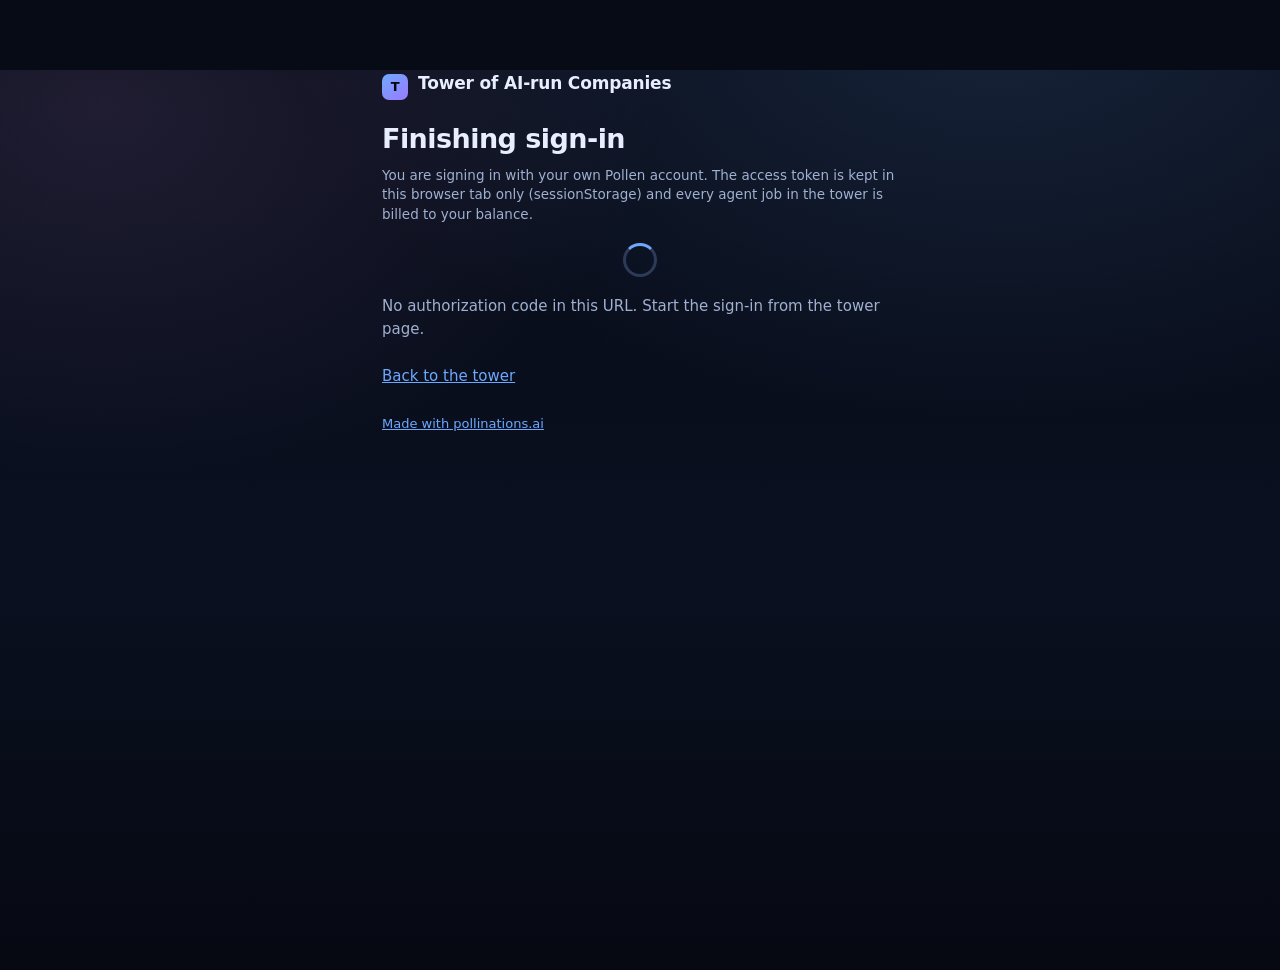
<file: callback/index.html>
<!DOCTYPE html>
<html lang="en">
<head>
<meta charset="utf-8" />
<meta name="viewport" content="width=device-width, initial-scale=1" />
<title>Signing in &middot; Tower of AI-run Companies</title>
<meta name="robots" content="noindex" />
<link rel="stylesheet" href="../assets/css/styles.css" />
<style>
  .callback-wrap { max-width: 560px; margin: 70px auto; padding: 0 22px; }
  .ok-box {
    border: 1px solid rgba(99, 210, 154, 0.5);
    background: rgba(99, 210, 154, 0.1);
    border-radius: 11px;
    padding: 12px 14px;
    color: #c6f2dc;
    font-size: 13.5px;
  }
  .spinner {
    width: 34px; height: 34px;
    border-radius: 50%;
    border: 3px solid rgba(148, 178, 255, 0.25);
    border-top-color: var(--accent);
    margin: 18px auto;
    animation: spin 0.9s linear infinite;
  }
  @keyframes spin { to { transform: rotate(360deg); } }
</style>
</head>
<body>
<div class="callback-wrap">
  <div class="brand" style="margin-bottom:20px">
    <span class="mark">T</span>
    <span>Tower of AI-run Companies</span>
  </div>
  <h1>Finishing sign-in</h1>
  <p class="lede">
    You are signing in with your own Pollen account. The access token is kept in this browser tab only
    (sessionStorage) and every agent job in the tower is billed to your balance.
  </p>
  <div class="spinner"></div>
  <p id="callback-status" class="muted">Exchanging the authorization code...</p>
  <p style="margin-top:24px">
    <a href="../index.html">Back to the tower</a>
  </p>
  <p class="faint" style="margin-top:26px">
    <a href="https://pollinations.ai/?ref=badge" target="_blank" rel="noopener noreferrer">Made with pollinations.ai</a>
  </p>
</div>
<script src="../assets/js/companies.js"></script>
<script src="../assets/js/callback.js"></script>
</body>
</html>
</file>
<file: assets/css/styles.css>
:root {
  --bg: #070b16;
  --bg-2: #0d1426;
  --panel: rgba(17, 25, 45, 0.78);
  --panel-solid: #101827;
  --line: rgba(148, 178, 255, 0.16);
  --line-strong: rgba(148, 178, 255, 0.34);
  --ink: #e8eeff;
  --ink-dim: #9fb0d0;
  --ink-faint: #6d7d9c;
  --accent: #6ea8fe;
  --accent-2: #f2b544;
  --ok: #63d29a;
  --warn: #ff8a65;
  --radius: 14px;
  --shadow: 0 24px 60px rgba(0, 0, 0, 0.55);
  /* Tower geometry lives in app.js (single source of truth); these are fallbacks. */
  --fw: 900px; /* floor width at the base */
  --fh: 66px;  /* floor height */
  --gap: 4px;  /* gap between floors */
  --stage-h: 620px;
  --ride: 0px;
}

* { box-sizing: border-box; }

html, body {
  margin: 0;
  padding: 0;
  background: var(--bg);
  color: var(--ink);
  font-family: "Inter", "Segoe UI", system-ui, -apple-system, "Helvetica Neue", sans-serif;
  font-size: 15px;
  line-height: 1.55;
  -webkit-font-smoothing: antialiased;
}

body {
  min-height: 100vh;
  background:
    radial-gradient(1200px 700px at 78% -8%, rgba(110, 168, 254, 0.16), transparent 60%),
    radial-gradient(900px 600px at 8% 4%, rgba(199, 146, 234, 0.13), transparent 62%),
    linear-gradient(180deg, #070b16 0%, #0a1020 55%, #060912 100%);
}

a { color: var(--accent); }

/* ---------------------------------------------------------------- header */
.topbar {
  position: sticky;
  top: 0;
  z-index: 60;
  display: flex;
  align-items: center;
  gap: 18px;
  flex-wrap: wrap;
  padding: 7px 22px;
  background: rgba(7, 11, 22, 0.82);
  backdrop-filter: blur(14px);
  border-bottom: 1px solid var(--line);
}

.brand {
  display: flex;
  align-items: baseline;
  gap: 10px;
  font-weight: 700;
  letter-spacing: -0.01em;
  font-size: 17px;
  white-space: nowrap;
}
.brand .mark {
  display: inline-grid;
  place-items: center;
  width: 26px; height: 26px;
  border-radius: 7px;
  background: linear-gradient(140deg, var(--accent), #9b7bff);
  color: #04070f;
  font-weight: 800;
  font-size: 13px;
  transform: translateY(2px);
}
.brand small {
  color: var(--ink-faint);
  font-weight: 500;
  font-size: 12px;
}

nav.views { display: flex; gap: 4px; flex-wrap: wrap; }
nav.views button {
  background: transparent;
  border: 1px solid transparent;
  color: var(--ink-dim);
  padding: 7px 13px;
  border-radius: 9px;
  font: inherit;
  font-size: 14px;
  cursor: pointer;
  transition: background 0.18s, color 0.18s, border-color 0.18s;
}
nav.views button:hover { color: var(--ink); background: rgba(110, 168, 254, 0.09); }
nav.views button.active {
  color: #04070f;
  background: linear-gradient(140deg, var(--accent), #9b7bff);
  font-weight: 600;
}

.spacer { flex: 1 1 auto; }

.authbox { display: flex; align-items: center; gap: 10px; flex-wrap: wrap; }

button.btn {
  font: inherit;
  font-weight: 600;
  font-size: 14px;
  color: #04070f;
  background: linear-gradient(140deg, var(--accent), #9b7bff);
  border: 0;
  border-radius: 10px;
  padding: 9px 15px;
  cursor: pointer;
  transition: transform 0.12s, filter 0.16s, opacity 0.16s;
}
button.btn:hover { filter: brightness(1.1); }
button.btn:active { transform: translateY(1px); }
button.btn.ghost {
  background: transparent;
  color: var(--ink);
  border: 1px solid var(--line-strong);
}
button.btn.small { padding: 6px 11px; font-size: 13px; }
button.btn[disabled] { opacity: 0.45; cursor: not-allowed; }

.badge-credit img { height: 22px; display: block; }

.pill {
  display: inline-flex;
  align-items: center;
  gap: 7px;
  border: 1px solid var(--line);
  background: rgba(20, 30, 54, 0.7);
  border-radius: 999px;
  padding: 5px 12px;
  font-size: 12.5px;
  color: var(--ink-dim);
  white-space: nowrap;
}
.pill b { color: var(--ink); font-weight: 600; }
.pill .dot { width: 7px; height: 7px; border-radius: 50%; background: var(--ok); }

/* ----------------------------------------------------------------- views */
.view { display: none; padding: 8px 22px 18px; }
.view.active { display: block; }

h1 { font-size: 27px; letter-spacing: -0.02em; margin: 0 0 6px; }
h2 { font-size: 19px; letter-spacing: -0.01em; margin: 0 0 4px; }
h3 { font-size: 15px; margin: 0 0 6px; }
.lede {
  color: var(--ink-dim);
  max-width: 96ch;
  margin: 0 0 8px;
  font-size: 13.5px;
  line-height: 1.45;
}
.muted { color: var(--ink-dim); }
.faint { color: var(--ink-faint); font-size: 13px; }

/* ------------------------------------------------------------ tower view */
.tower-layout {
  display: grid;
  grid-template-columns: minmax(0, 1fr) 320px;
  gap: 20px;
  align-items: start;
}
@media (max-width: 1080px) { .tower-layout { grid-template-columns: 1fr; } }

.stage {
  position: relative;
  height: var(--stage-h);
  border-radius: 20px;
  border: 1px solid var(--line);
  background:
    radial-gradient(900px 420px at 50% 8%, rgba(110, 168, 254, 0.16), transparent 70%),
    linear-gradient(180deg, #0a1122 0%, #070a14 70%, #05070d 100%);
  overflow: hidden;
  box-shadow: var(--shadow);
  touch-action: pan-y;
  cursor: grab;
}
.stage.dragging { cursor: grabbing; }
.stage::after {
  content: "";
  position: absolute;
  inset: auto 0 0 0;
  height: 64px;
  background: linear-gradient(180deg, transparent, rgba(4, 6, 12, 0.7));
  pointer-events: none;
}

.skyline {
  position: absolute;
  inset: auto 0 0 0;
  height: 190px;
  background:
    repeating-linear-gradient(90deg, rgba(120, 160, 230, 0.13) 0 26px, transparent 26px 52px);
  -webkit-mask-image: linear-gradient(180deg, transparent, #000 70%);
  mask-image: linear-gradient(180deg, transparent, #000 70%);
  opacity: 0.55;
  pointer-events: none;
}

/* ----------------------------------------------------------------- tower
   A stacked-floors tower: each floor is a slab with a lit facade, tapering
   in width as it rises and offset slightly to the side, so the stack reads
   as a building rather than a list. The "elevator" animates the stack's
   translateY so the chosen floor arrives in the middle of the stage. */
.tower-viewport {
  position: absolute;
  inset: 0;
  overflow: hidden;
  display: flex;
  align-items: center;
  justify-content: center;
}

/* The camera: this element carries the elevator ride and the rotation. */
.tower-ride {
  transform: translateY(var(--ride, 0px)) translateX(var(--centre, 0px))
             rotateY(var(--spin, 0deg));
  transition: transform 1s cubic-bezier(0.22, 1, 0.36, 1);
  will-change: transform;
}
.tower-ride.no-anim { transition: none; }

.tower-stack {
  position: relative;
  width: var(--fw);
}

.tower-shaft {
  position: absolute;
  left: 50%;
  top: -26px;
  bottom: -26px;
  width: 26px;
  margin-left: -13px;
  border-radius: 6px;
  background: linear-gradient(180deg, rgba(58, 76, 118, 0.95), rgba(20, 28, 48, 0.95));
  box-shadow: inset 0 0 0 1px rgba(150, 185, 255, 0.16);
  z-index: 0;
}
.tower-shaft::after {
  content: "";
  position: absolute;
  left: 50%;
  top: -34px;
  width: 2px;
  height: 34px;
  margin-left: -1px;
  background: linear-gradient(180deg, transparent, rgba(110, 168, 254, 0.85));
}
.tower-shaft::before {
  content: "";
  position: absolute;
  left: 50%;
  top: -42px;
  width: 9px;
  height: 9px;
  margin-left: -4.5px;
  border-radius: 50%;
  background: #ff7a7a;
  box-shadow: 0 0 12px rgba(255, 122, 122, 0.9);
  animation: beacon 2.4s ease-in-out infinite;
}
@keyframes beacon {
  0%, 100% { opacity: 0.35; }
  50% { opacity: 1; }
}

.tower-base {
  position: relative;
  z-index: 1;
  width: calc(var(--fw) * 0.84 + 74px);
  height: 30px;
  margin: 0 auto;
  border-radius: 0 0 8px 8px;
  background: linear-gradient(180deg, rgba(38, 52, 84, 0.98), rgba(14, 20, 36, 0.98));
  border: 1px solid rgba(150, 185, 255, 0.22);
  border-top: 0;
  box-shadow: 0 26px 44px -18px rgba(0, 0, 0, 0.9);
  display: grid;
  place-items: center;
  font-size: 10px;
  letter-spacing: 0.24em;
  text-transform: uppercase;
  color: var(--ink-faint);
}

.floor {
  position: relative;
  z-index: 1;
  width: calc(var(--fw) * var(--taper, 1));
  height: var(--fh);
  margin: 0 auto var(--gap);
  transform: translateX(var(--x, 0px));
  transition: width 0.35s cubic-bezier(0.22, 1, 0.36, 1), transform 0.35s cubic-bezier(0.22, 1, 0.36, 1), filter 0.3s, opacity 0.3s;
}

.floor-slab {
  position: absolute;
  inset: 0;
  border-radius: 6px;
  border: 1px solid rgba(150, 185, 255, 0.2);
  background:
    linear-gradient(180deg, rgba(30, 42, 70, 0.97), rgba(12, 18, 33, 0.97));
  box-shadow:
    0 16px 26px -14px rgba(0, 0, 0, 0.85),
    inset 0 1px 0 rgba(190, 215, 255, 0.16);
  overflow: hidden;
  cursor: pointer;
}
.floor-slab::after {
  content: "";
  position: absolute;
  inset: auto 0 0 0;
  height: 7px;
  background: linear-gradient(180deg, rgba(6, 9, 18, 0.5), rgba(4, 6, 12, 0.9));
}

.floor.is-selected .floor-slab {
  border-color: var(--accent);
  box-shadow:
    0 0 0 1px rgba(110, 168, 254, 0.55),
    0 0 46px rgba(110, 168, 254, 0.38),
    0 16px 26px -14px rgba(0, 0, 0, 0.85);
}
.floor.is-dim .floor-slab { filter: brightness(0.5) saturate(0.65); }
.floor.is-vacant .floor-slab {
  background: repeating-linear-gradient(
    45deg,
    rgba(20, 26, 40, 0.96) 0 9px,
    rgba(14, 19, 31, 0.96) 9px 18px
  );
  border-style: dashed;
}

.floor-plate {
  position: relative;
  height: 100%;
  padding: 6px 14px 20px;
  display: flex;
  flex-direction: column;
  justify-content: flex-start;
  gap: 0;
  overflow: hidden;
}
.floor-topline { display: flex; align-items: center; justify-content: space-between; gap: 8px; }
.floor-num {
  font-size: 10.5px;
  letter-spacing: 0.16em;
  color: var(--ink-faint);
  text-transform: uppercase;
}
.floor-name { font-weight: 700; font-size: 15px; letter-spacing: -0.01em; line-height: 1.15; white-space: nowrap; overflow: hidden; text-overflow: ellipsis; }
.floor-tagline { font-size: 11px; color: var(--ink-dim); line-height: 1.2; white-space: nowrap; overflow: hidden; text-overflow: ellipsis; }
.floor-status { display: flex; align-items: center; gap: 6px; font-size: 10.5px; color: var(--ink-dim); }
.floor-status .dot { width: 7px; height: 7px; border-radius: 50%; flex: none; }
.dot.busy { background: var(--warn); box-shadow: 0 0 9px var(--warn); }
.dot.idle { background: var(--ok); }
.dot.vacant { background: #64748b; }

/* Facade: a strip of windows along the bottom of every floor. */
.windows {
  position: absolute;
  right: 14px; bottom: 6px;
  width: 168px;
  height: 12px;
  display: flex;
  gap: 4px;
  z-index: 2;
}
.windows i {
  flex: 1;
  border-radius: 2px;
  background: rgba(120, 160, 230, 0.12);
}
.windows i.lit { background: linear-gradient(180deg, #ffe6a8, #f2b544); box-shadow: 0 0 7px rgba(242, 181, 68, 0.6); }
.windows i.lit.cool { background: linear-gradient(180deg, #d6e6ff, #6ea8fe); box-shadow: 0 0 7px rgba(110, 168, 254, 0.55); }

.floor-sign {
  position: absolute;
  right: 12px;
  top: 7px;
  z-index: 2;
  font-size: 10px;
  font-weight: 700;
  letter-spacing: 0.1em;
  text-transform: uppercase;
  color: #06121f;
  background: var(--accent-2);
  border-radius: 4px;
  padding: 1px 6px;
}

.stage-hud {
  position: absolute;
  left: 16px; bottom: 14px;
  z-index: 5;
  display: flex;
  gap: 8px;
  align-items: center;
  flex-wrap: wrap;
}
.stage-hud .hint { font-size: 12px; color: var(--ink-faint); }
.rot-ctrl { display: flex; gap: 6px; }
.rot-ctrl button {
  width: 34px; height: 34px;
  border-radius: 9px;
  border: 1px solid var(--line-strong);
  background: rgba(12, 18, 32, 0.85);
  color: var(--ink);
  font-size: 15px;
  cursor: pointer;
}
.rot-ctrl button:hover { background: rgba(110, 168, 254, 0.18); }

.floor-tag {
  position: absolute;
  right: 14px; bottom: 4px;
  z-index: 6;
  padding: 2px 8px;
  border-radius: 6px;
  border: 1px solid var(--line-strong);
  background: rgba(9, 14, 27, 0.92);
  font-size: 11px;
  color: var(--ink);
  white-space: nowrap;
  pointer-events: none;
}

/* --------------------------------------------------------------- elevator */
.elevator {
  background: var(--panel);
  border: 1px solid var(--line);
  border-radius: 16px;
  padding: 14px;
  box-shadow: var(--shadow);
  max-height: 640px;
  overflow: auto;
}
.elevator h2 { padding: 0 2px 8px; }
.elevator .sub { color: var(--ink-faint); font-size: 12px; margin: -2px 2px 10px; }
.fbtn {
  display: flex;
  align-items: center;
  gap: 10px;
  width: 100%;
  text-align: left;
  background: rgba(20, 29, 50, 0.6);
  border: 1px solid var(--line);
  color: var(--ink);
  font: inherit;
  font-size: 13.5px;
  border-radius: 10px;
  padding: 9px 11px;
  margin-bottom: 6px;
  cursor: pointer;
  transition: border-color 0.18s, background 0.18s, transform 0.12s;
}
.fbtn:hover { border-color: var(--line-strong); transform: translateX(2px); }
.fbtn.active { border-color: var(--accent); background: rgba(110, 168, 254, 0.14); }
.fbtn .num {
  font-variant-numeric: tabular-nums;
  color: var(--ink-faint);
  font-size: 12px;
  min-width: 16px;
}
.fbtn .nm { flex: 1; font-weight: 600; }
.fbtn .st { width: 8px; height: 8px; border-radius: 50%; }
.fbtn .st.busy { background: var(--warn); }
.fbtn .st.idle { background: var(--ok); }
.fbtn .st.vacant { background: #64748b; }
.fbtn .vacant-label { font-size: 11px; color: var(--accent-2); font-weight: 600; }

/* ------------------------------------------------------------------ office */
.office {
  margin-top: 22px;
  display: none;
  border: 1px solid var(--line);
  border-radius: 18px;
  background: var(--panel);
  box-shadow: var(--shadow);
  overflow: hidden;
}
.office.open { display: block; animation: rise 0.4s ease; }
@keyframes rise { from { opacity: 0; transform: translateY(10px); } to { opacity: 1; transform: none; } }

.office-head {
  display: flex;
  align-items: flex-start;
  gap: 16px;
  flex-wrap: wrap;
  padding: 18px 20px;
  border-bottom: 1px solid var(--line);
  background: linear-gradient(120deg, rgba(110, 168, 254, 0.1), transparent 60%);
}
.office-logo {
  width: 52px; height: 52px;
  border-radius: 13px;
  display: grid;
  place-items: center;
  font-weight: 800;
  font-size: 18px;
  color: #04070f;
  background: var(--accent);
  flex: none;
}
.office-title { flex: 1; min-width: 220px; }
.office-title h2 { margin-bottom: 2px; }
.office-grid {
  display: grid;
  grid-template-columns: repeat(auto-fit, minmax(190px, 1fr));
  gap: 14px;
  padding: 18px 20px;
}
.card {
  border: 1px solid var(--line);
  border-radius: 13px;
  padding: 13px 15px;
  background: rgba(13, 20, 36, 0.65);
}
.card .k { font-size: 11px; letter-spacing: 0.13em; text-transform: uppercase; color: var(--ink-faint); }
.card .v { font-weight: 600; margin-top: 3px; }
.card .v small { display: block; font-weight: 400; color: var(--ink-dim); font-size: 12.5px; }

.agent-status {
  display: inline-flex;
  align-items: center;
  gap: 8px;
  font-weight: 600;
}
.agent-status .dot { width: 9px; height: 9px; border-radius: 50%; }
.agent-status.busy .dot { background: var(--warn); box-shadow: 0 0 12px var(--warn); }
.agent-status.idle .dot { background: var(--ok); }
.agent-status.vacant .dot { background: #64748b; }

.section { padding: 4px 20px 20px; }
.section h3 { display: flex; align-items: center; gap: 9px; margin-top: 14px; }
.section h3::after { content: ""; flex: 1; height: 1px; background: var(--line); }

.log { display: flex; flex-direction: column; gap: 9px; }
.log-entry {
  border-left: 2px solid var(--line-strong);
  padding: 7px 0 7px 13px;
  color: var(--ink-dim);
  font-size: 13.5px;
}
.log-entry .meta { font-size: 11.5px; color: var(--ink-faint); margin-bottom: 2px; }
.log-entry .meta b { color: var(--accent); font-weight: 600; }
.log-entry.pending { border-left-color: var(--accent-2); background: rgba(242, 181, 68, 0.06); border-radius: 0 9px 9px 0; }

.jobbar { display: flex; flex-wrap: wrap; gap: 9px; align-items: center; margin-top: 10px; }
.jobbtn {
  font: inherit;
  font-size: 13.5px;
  font-weight: 600;
  color: var(--ink);
  background: rgba(110, 168, 254, 0.12);
  border: 1px solid rgba(110, 168, 254, 0.34);
  border-radius: 10px;
  padding: 8px 13px;
  cursor: pointer;
  transition: background 0.16s, transform 0.12s;
}
.jobbtn:hover { background: rgba(110, 168, 254, 0.22); }
.jobbtn:disabled { opacity: 0.5; cursor: not-allowed; }

.job-output {
  margin-top: 12px;
  border: 1px solid var(--line);
  border-radius: 12px;
  background: rgba(6, 10, 20, 0.6);
  padding: 14px 16px;
  white-space: pre-wrap;
  font-size: 13.5px;
  color: var(--ink);
  max-height: 460px;
  overflow: auto;
}
.job-output.pending { border-color: var(--accent-2); }
.job-meta { display: flex; gap: 14px; flex-wrap: wrap; font-size: 12px; color: var(--ink-faint); margin-top: 10px; }
.error-box {
  margin-top: 12px;
  border: 1px solid rgba(255, 138, 101, 0.5);
  background: rgba(255, 138, 101, 0.1);
  border-radius: 11px;
  padding: 12px 14px;
  color: #ffd0c0;
  font-size: 13.5px;
}
.error-box code { display: block; margin-top: 6px; color: #ffb4a0; font-size: 12px; white-space: pre-wrap; }

.desk-note {
  border: 1px solid rgba(242, 181, 68, 0.45);
  background: rgba(242, 181, 68, 0.09);
  border-radius: 12px;
  padding: 13px 15px;
}
.desk-note .tag {
  display: inline-block;
  font-size: 10.5px;
  letter-spacing: 0.14em;
  text-transform: uppercase;
  color: #06121f;
  background: var(--accent-2);
  border-radius: 5px;
  padding: 2px 7px;
  font-weight: 700;
  margin-bottom: 7px;
}

.gate {
  border: 1px dashed var(--line-strong);
  border-radius: 13px;
  padding: 16px 18px;
  background: rgba(20, 29, 50, 0.5);
}
.gate h3 { margin-bottom: 6px; }
.gate p { margin: 0 0 12px; color: var(--ink-dim); font-size: 13.5px; }

/* --------------------------------------------------------------- directory */
.directory-grid {
  display: grid;
  grid-template-columns: repeat(auto-fill, minmax(272px, 1fr));
  gap: 14px;
}
.dcard {
  border: 1px solid var(--line);
  border-radius: 15px;
  padding: 15px 16px;
  background: rgba(15, 23, 41, 0.66);
  display: flex;
  flex-direction: column;
  gap: 8px;
  transition: transform 0.16s, border-color 0.16s;
}
.dcard:hover { transform: translateY(-2px); border-color: var(--line-strong); }
.dcard .top { display: flex; align-items: center; gap: 10px; }
.dcard .chip {
  width: 30px; height: 30px; border-radius: 9px; display: grid; place-items: center;
  font-weight: 800; font-size: 12px; color: #04070f;
}
.dcard .fl { font-size: 11px; color: var(--ink-faint); margin-left: auto; }
.dcard .tagline { color: var(--ink-dim); font-size: 13px; }
.dcard .rows { display: flex; flex-direction: column; gap: 3px; font-size: 12.5px; }
.dcard .rows div { display: flex; gap: 7px; }
.dcard .rows span:first-child { color: var(--ink-faint); min-width: 62px; }
.badge-open {
  align-self: flex-start;
  font-size: 11px;
  font-weight: 700;
  letter-spacing: 0.08em;
  text-transform: uppercase;
  color: #06121f;
  background: var(--accent-2);
  border-radius: 6px;
  padding: 2px 8px;
}
.badge-taken {
  align-self: flex-start;
  font-size: 11px;
  font-weight: 700;
  letter-spacing: 0.08em;
  text-transform: uppercase;
  color: var(--ink-dim);
  border: 1px solid var(--line-strong);
  border-radius: 6px;
  padding: 2px 8px;
}

/* ------------------------------------------------------------------ forms */
.two-col { display: grid; grid-template-columns: minmax(0, 1fr) minmax(0, 1fr); gap: 20px; align-items: start; }
@media (max-width: 900px) { .two-col { grid-template-columns: 1fr; } }

form.panel {
  border: 1px solid var(--line);
  border-radius: 16px;
  background: var(--panel);
  padding: 18px 20px;
}
label.fld { display: block; margin-bottom: 13px; }
label.fld span { display: block; font-size: 12px; color: var(--ink-dim); margin-bottom: 5px; }
input[type="text"], input[type="email"], textarea, select {
  width: 100%;
  font: inherit;
  color: var(--ink);
  background: rgba(6, 10, 20, 0.72);
  border: 1px solid var(--line-strong);
  border-radius: 10px;
  padding: 10px 12px;
  resize: vertical;
}
input:focus, textarea:focus, select:focus { outline: 2px solid rgba(110, 168, 254, 0.5); outline-offset: 1px; }

table.list { width: 100%; border-collapse: collapse; font-size: 13.5px; }
table.list th, table.list td { text-align: left; padding: 9px 10px; border-bottom: 1px solid var(--line); vertical-align: top; }
table.list th { color: var(--ink-faint); font-size: 11px; letter-spacing: 0.12em; text-transform: uppercase; font-weight: 600; }
table.list tr:last-child td { border-bottom: 0; }

.empty {
  border: 1px dashed var(--line-strong);
  border-radius: 13px;
  padding: 26px 20px;
  text-align: center;
  color: var(--ink-dim);
}

.toast {
  position: fixed;
  right: 20px; bottom: 20px;
  z-index: 200;
  max-width: 380px;
  border: 1px solid var(--line-strong);
  border-radius: 12px;
  background: rgba(14, 21, 38, 0.96);
  box-shadow: var(--shadow);
  padding: 12px 15px;
  font-size: 13.5px;
  display: none;
}
.toast.show { display: block; animation: rise 0.3s ease; }

footer.site {
  border-top: 1px solid var(--line);
  padding: 8px 22px 10px;
  color: var(--ink-faint);
  font-size: 12.5px;
  display: flex;
  gap: 16px;
  flex-wrap: wrap;
  align-items: center;
}
footer.site a { color: var(--ink-dim); }
</file>
